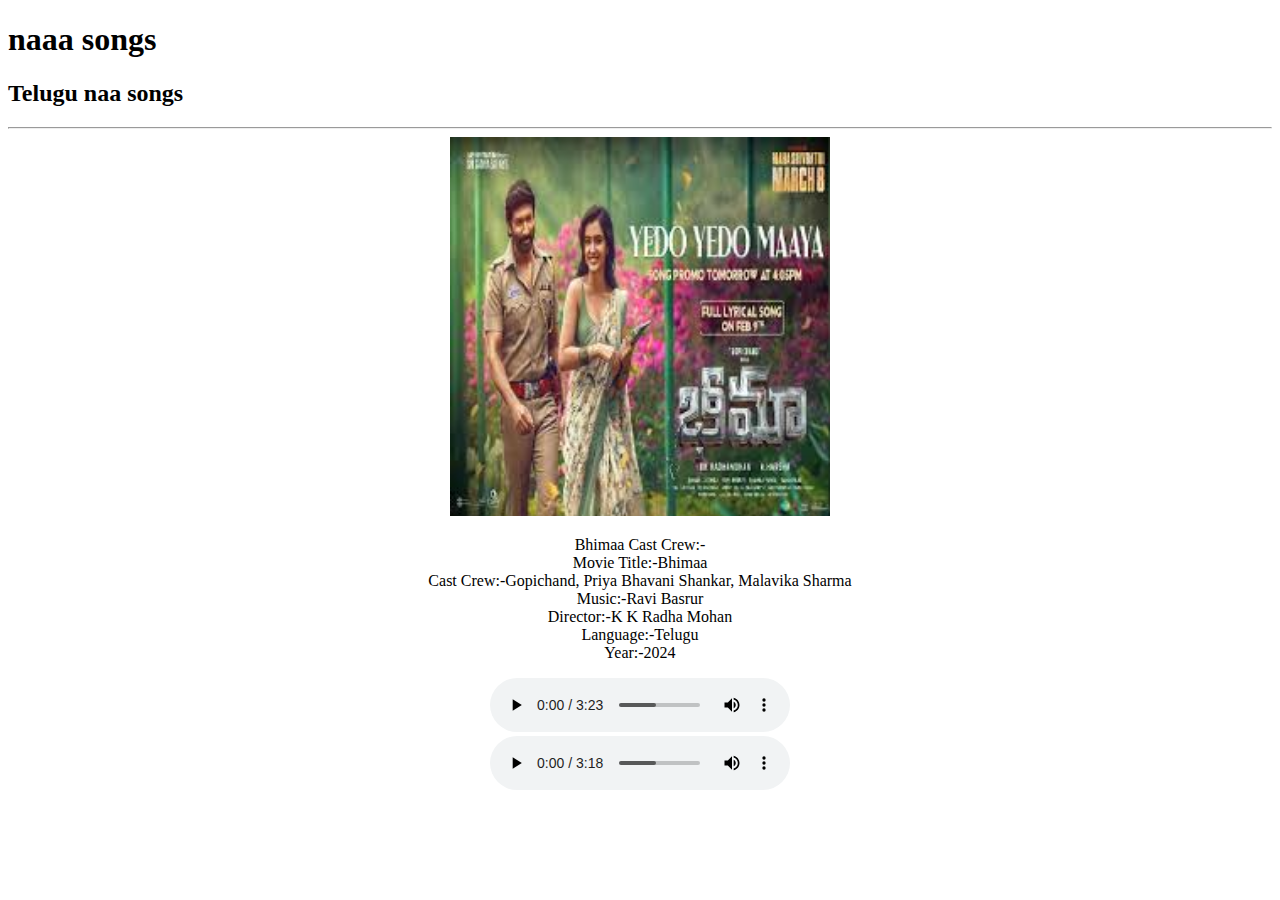
<file: page6.html>
<!DOCTYPE html>
<html lang="en">
<head>
    <meta charset="UTF-8">
    <meta name="viewport" content="width, initial-scale=1.0">
    <title >Bheema</title>
    <h1>naaa songs</h1>
    <h2>Telugu naa songs </h2>
    <hr>
</head>
<body><center>
<a href="https://youtu.be/P3t--CmbibE"><img src="images/img6.jpg" alt="" width="30%" > </a>
    
<p>
    Bhimaa Cast Crew:- <br>
    Movie Title:-Bhimaa <br>
    Cast Crew:-Gopichand, Priya Bhavani Shankar, Malavika Sharma <br>
    Music:-Ravi Basrur <br>
    Director:-K K Radha Mohan <br>
    Language:-Telugu <br>
    Year:-2024 <br>
</p>

    
    <audio src="audios/Bhimaa/Galli Soundullo.mp3" controls ></audio> <br>
    <audio src="audios/Bhimaa/Yedo Yedo Maaya.mp3"controls></audio> <br>
</center>
</body>
</html>
</file>
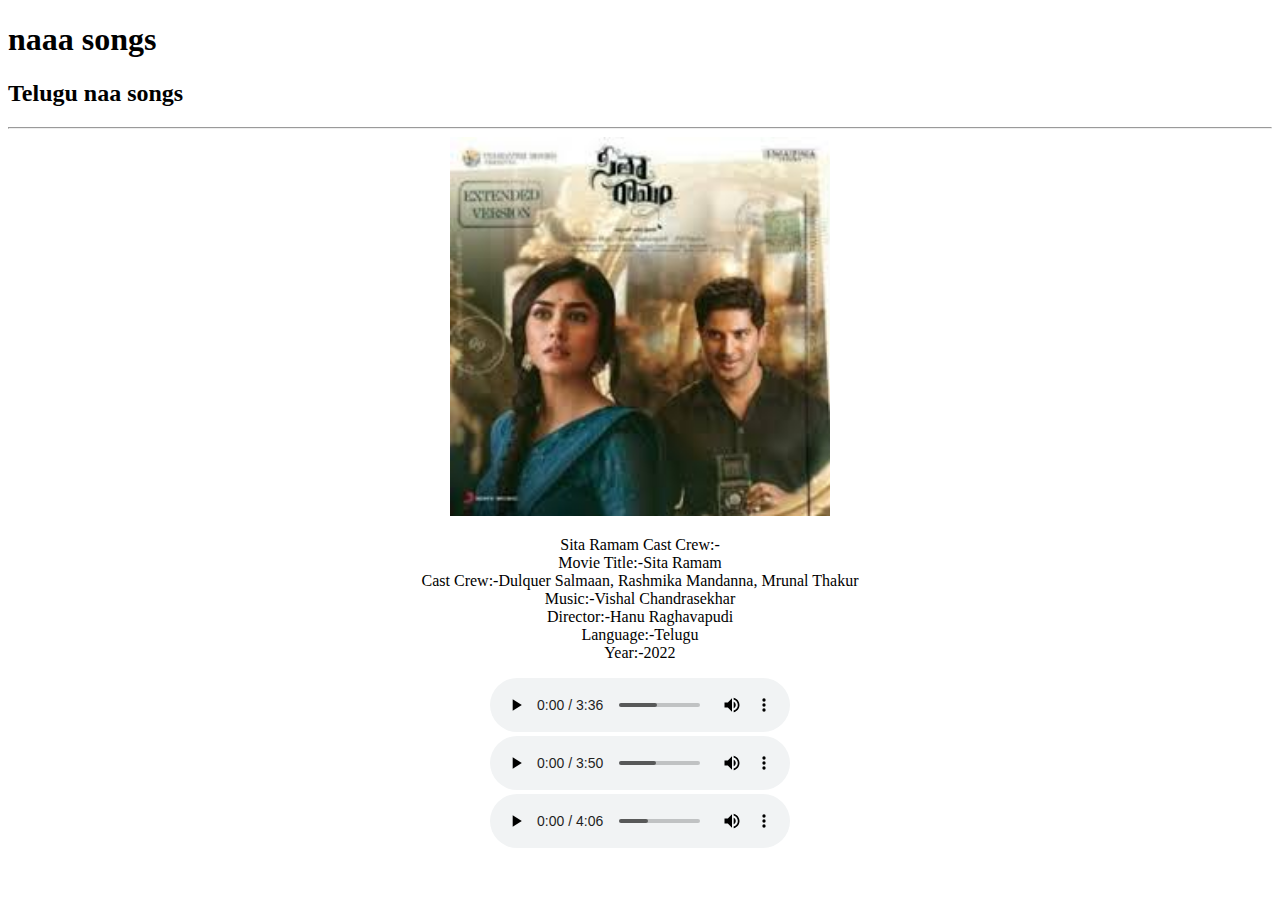
<file: page8.html>
<!DOCTYPE html>
<html lang="en">
<head>
    <meta charset="UTF-8">
    <meta name="viewport" content="width, initial-scale=1.0">
    <title >Sita Raamam </title>
    <h1>naaa songs</h1>
    <h2>Telugu naa songs </h2>
    <hr>
</head>
<body><center>
<a href="https://youtu.be/Ljk6tGZ1l3A"><img src="images/img8.jpg" alt="" width="30%" > </a>
    
<p>
    Sita Ramam Cast Crew:- <br>
    Movie Title:-Sita Ramam <br>
    Cast Crew:-Dulquer Salmaan, Rashmika Mandanna, Mrunal Thakur <br>
    Music:-Vishal Chandrasekhar <br>
    Director:-Hanu Raghavapudi <br>
    Language:-Telugu <br>
    Year:-2022 <br>
</p>

    
    <audio src="audios/Sita raamam/Inthandham.mp3" controls ></audio> <br>
    <audio src="audios/Sita raamam/Kaanunna Kalyanam.mp3"controls></audio> <br>
    <audio src="audios/Sita raamam/Oh Sita Hey Rama.mp3"controls></audio> <br>
</center>
</body>
</html>
</file>
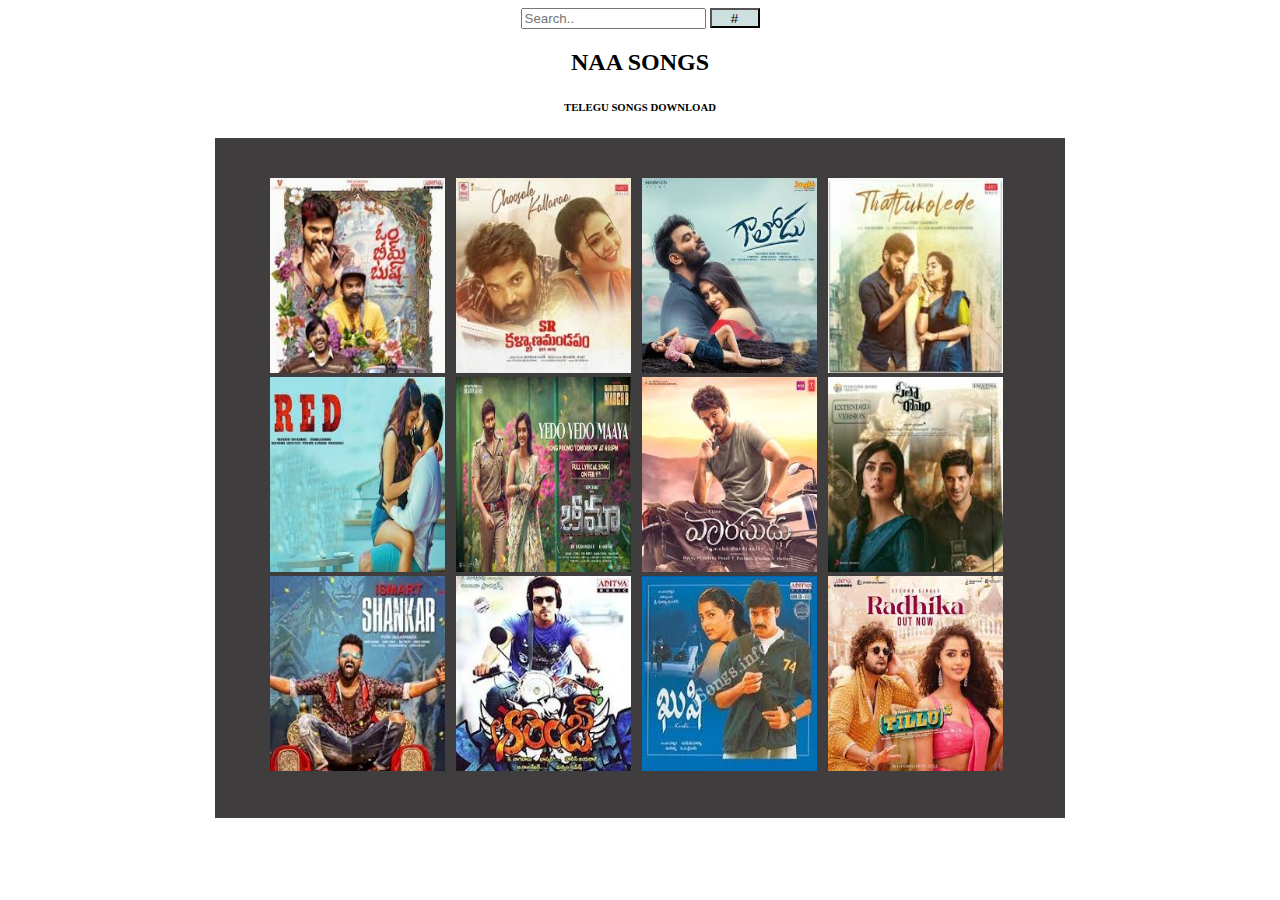
<file: task2.html>
<!DOCTYPE html>
<html lang="en">
<head>
    <meta charset="UTF-8">
    <meta name="viewport" content="width=device-width, initial-scale=1.0">
    <title>Naa Songs</title>
    <link rel="stylesheet" href="./naa_songs.css">
</head>
<body>
    <form action="">
        <center><input type="text" placeholder="Search.." name="search">
            <button id="search_button" type="submit">#</button>
            <h2>NAA SONGS</h2>
            <h6>TELEGU SONGS DOWNLOAD</h6>
            <div id="">
                <a href="page1.html"><img src="images/img1.jpg" alt=""></a>
                <a href="page2.html"><img src="images/img2.jpg" alt=""></a>
                <a href="page3.html"><img src="images/img3.jpg" alt=""></a>
                <a href="page4.html"><img src="images/img4.jpg" alt=""></a>
                <a href="page5.html"><img src="images/img5.jpg" alt=""></a>
                <a href="page6.html"><img src="images/img6.jpg" alt=""></a>
                <a href="page7.html"><img src="images/img7.jpg" alt=""></a>
                <a href="page8.html"><img src="images/img8.jpg" alt=""></a>
                <a href="page9.html"><img src="images/img9.jpg" alt=""></a>
                <a href="page10.html"><img src="images/img10.jpg" alt=""></a>
                <a href="page11.html"><img src="images/img11.jpg" alt=""></a>
                <a href="page12.html"><img src="images/img12.jpg" alt=""></a>
            </div>
        </center>
    </form>
</body>
</html>
</file>
<file: naa_songs.css>
#search_button{
    background-color: rgb(206, 223, 223);
    padding-bottom: 3px;
    width: 50px;
    height: 20px;
}

div{
    padding-top: 40px;
    background-color: rgb(63, 61, 61);
    width: 850px;
    height: 640px;
}
button{
    background-color: rgb(63, 61, 61);
   height: 100px;
   width: 80px;
}
img{
    padding-right: 7px;
    height: 195px;
    width: 175px; 
}
</file>
